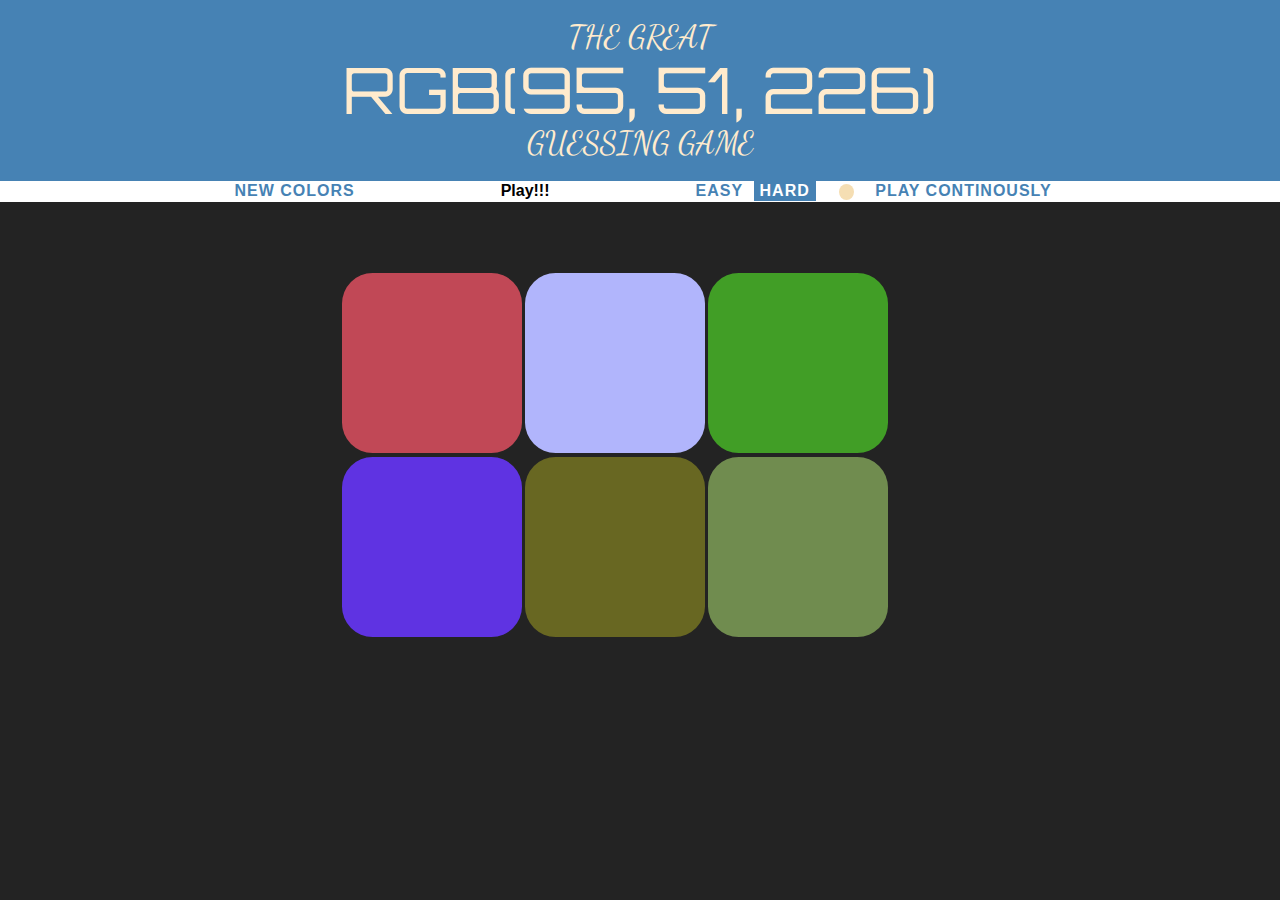
<file: index.html>
<!DOCTYPE html>
<html>
  <head>
    <link href="https://fonts.googleapis.com/css2?family=Dancing+Script:wght@600&family=Orbitron:wght@714&display=swap" rel="stylesheet">
    <link rel="stylesheet" type="text/css" href="color-game.css" />
    
    <title>color-game</title>
  </head>
  <body>
    <h1>The Great  
      <br><span id="colorDisplay">RGB</span> 
      <br>Guessing game</h1>
    <div id="containerBtn">
      <button id="reset">New Colors</button>
      <span id="msg">Play!!!</span>
      <button id="easy"">Easy</button>    
      <button id="hard" class="selected">Hard</button>
      <div id="play"><label class="switch">
      <input type="checkbox" id="check">
      <span class="slider round"></span>
      </label>Play Continously</div> 
      
       
      </div>
    <div id="container">
      <div class="square"></div>
      <div class="square"></div>
      <div class="square"></div>
      <div class="square"></div>
      <div class="square"></div>
      <div class="square"></div>
    </div>
      
     <script type="text/javascript" src="color-game.js"></script>
  </body>
</html>
</file>
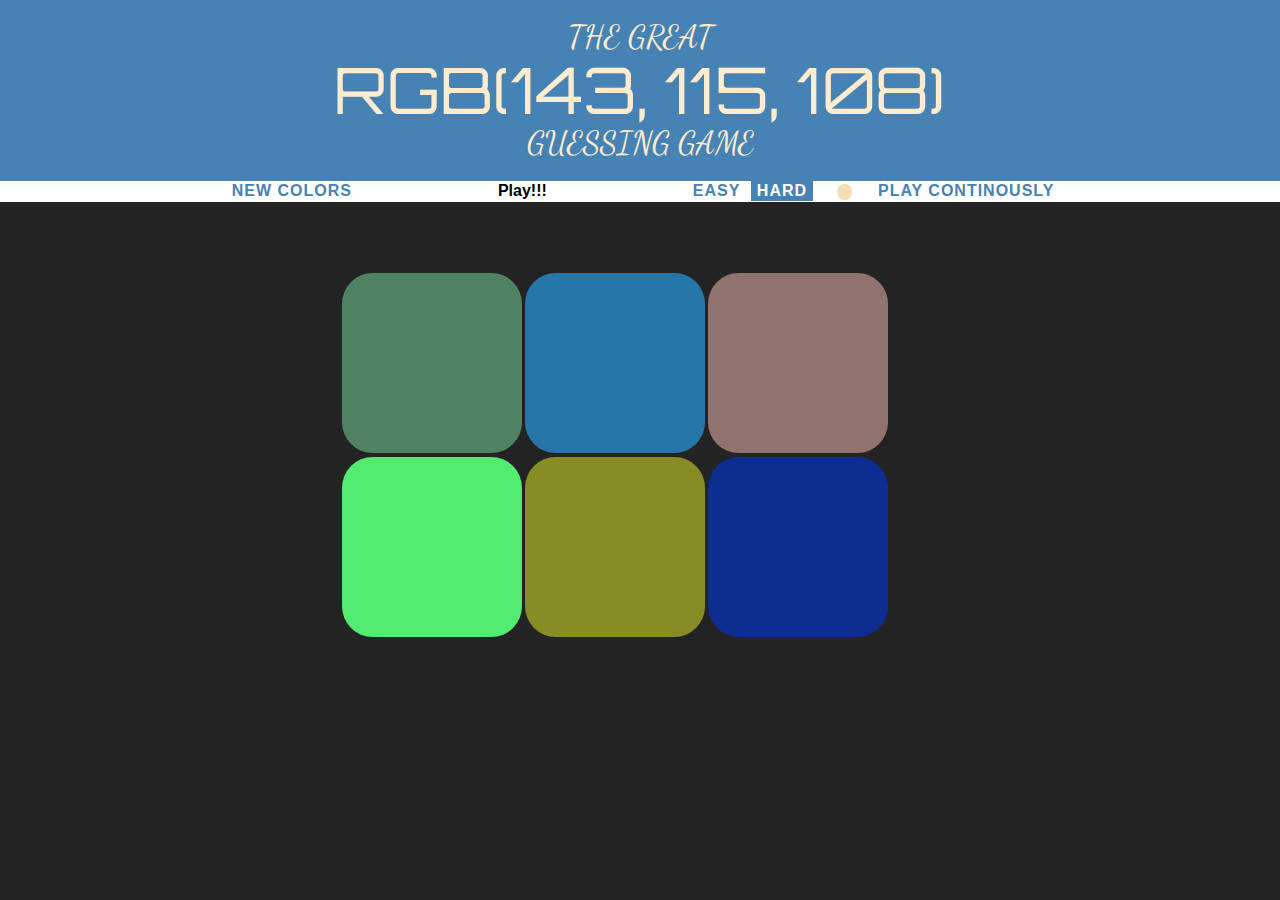
<file: color-game.html>
<!DOCTYPE html>
<html>
  <head>
    <link href="https://fonts.googleapis.com/css2?family=Dancing+Script:wght@600&family=Orbitron:wght@714&display=swap" rel="stylesheet">
    <link rel="stylesheet" type="text/css" href="color-game.css" />
    
    <title>color-game</title>
  </head>
  <body>
    <h1>The Great  
      <br><span id="colorDisplay">RGB</span> 
      <br>Guessing game</h1>
    <div id="containerBtn">
      <button id="reset">New Colors</button>
      <span id="msg">Play!!!</span>
      <button id="easy"">Easy</button>    
      <button id="hard" class="selected">Hard</button>
      
     <div id="play"><label class="switch">
      <input type="checkbox" id="check">
      <span class="slider round"></span>
      
    </label>       Play Continously</div>     
      </div>
    <div id="container">
      <div class="square"></div>
      <div class="square"></div>
      <div class="square"></div>
      <div class="square"></div>
      <div class="square"></div>
      <div class="square"></div>
    </div>
     <script type="text/javascript" src="color-game.js"></script>
  </body>
</html>
</file>
<file: color-game.css>
.square {
  width: 30%;
  float: left;
  padding-bottom: 30%;
  margin: 1.66px;
  border-radius: 17%;
  transition: background 0.3s;
  -webkit-transition: background 0.3s;
  -moz-transition: background 0.3s;
}
body {
  background-color: #232323;
  margin: 0px;
  font-family: -apple-system, BlinkMacSystemFont, "Segoe UI", Roboto, Oxygen,
    Ubuntu, Cantarell, "Open Sans", "Helvetica Neue", sans-serif;
}
#container {
  padding-top: 50px;
  width: 600px;
  margin: 20px auto;
}
#containerBtn {
  text-align: center;
  background: white;
  margin: 0 auto;
}
#colorDisplay {
  font-size: 200%;
}
h1 {
  font-family: "Dancing Script", cursive;

  transition: background 0.3s;
  -webkit-transition: background 0.3s;
  -moz-transition: background 0.3s;
  line-height: 1.1;
  padding: 20px 0px;
  font-weight: normal;
  text-transform: uppercase;
  color: blanchedalmond;
  text-align: center;
  background: steelblue;
  margin: 0px;
}

.selected {
  background: steelblue;
  color: white;
}
button {
  transition: all 0.5s;
  -webkit-transition: all 0.5s;
  -moz-transition: all 0.5s;
  margin: 0px;
  border: none;
  background: none;
  text-transform: uppercase;
  height: 100%;
  font-weight: 700;
  color: steelblue;
  letter-spacing: 1px;
  font-size: inherit;
  outline: none;
}
button:hover {
  color: white;
  background: steelblue;
}
#msg {
  display: inline-block;
  width: 25%;
  font-family: "Segoe UI", Tahoma, Geneva, Verdana, sans-serif;
  font-weight: bolder;
  /* transition: all 0.6; */
}
#colorDisplay {
  font-family: "Orbitron", sans-serif;
}
/* The switch - the box around the slider */
.switch {
  position: relative;
  display: inline-block;
  width: 40px;
  height: 20px;
}

/* Hide default HTML checkbox */
.switch input {
  opacity: 0;
  width: 0;
  height: 0;
}

/* The slider */
.slider {
  position: absolute;
  cursor: pointer;
  top: 0;
  left: 0;
  right: 0;
  bottom: 0;
  background-color: white;
  -webkit-transition: 0.4s;
  transition: 0.4s;
  display: inline;
}

.slider:before {
  position: absolute;
  content: "";
  height: 16px;
  width: 15px;
  left: 4px;
  bottom: 2px;
  background-color: wheat;
  -webkit-transition: 0.4s;
  transition: 0.4s;
}

input:checked + .slider {
  background-color: steelblue;
}

input:focus + .slider {
  box-shadow: 0 0 1px steelblue;
}

input:checked + .slider:before {
  -webkit-transform: translateX(15px);
  -ms-transform: translateX(15px);
  transform: translateX(15px);
}

/* Rounded sliders */
.slider.round {
  border-radius: 34px;
}

.slider.round:before {
  border-radius: 50%;
}
#play {
  padding-left: 15px;
  /* float: left; */
  display: inline;

  margin: 0px;
  border: none;
  background: none;
  text-transform: uppercase;
  height: 100%;
  font-weight: 700;
  color: steelblue;
  letter-spacing: 1px;
  font-size: inherit;
  outline: none;
}
</file>
